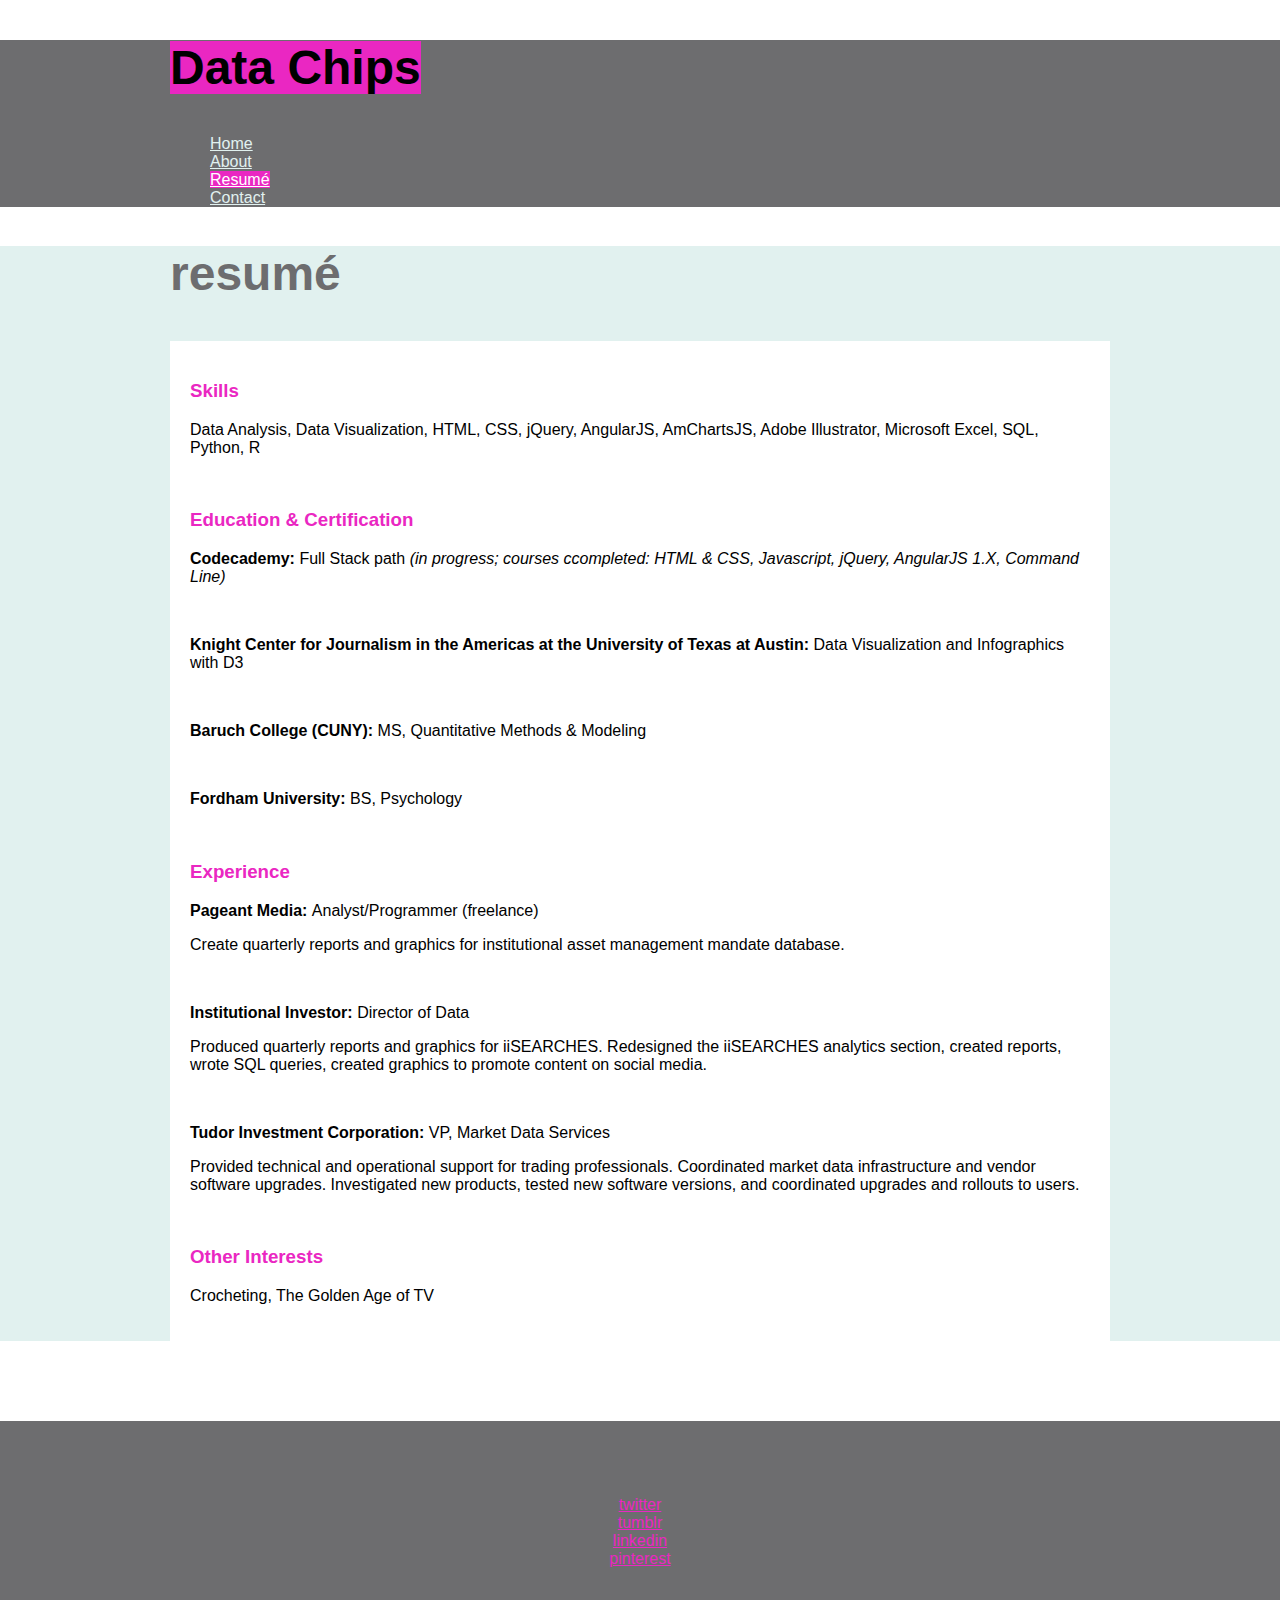
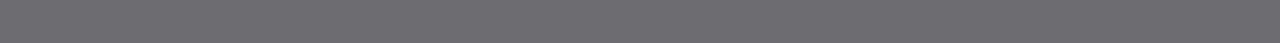
<file: resume.html>
<!doctype html>
<html>
  <head>
  <title>Data Chips - Resume</title>
    <link rel="stylesheet" href="https://s3.amazonaws.com/codecademy-content/courses/ltp/css/bootstrap.css">
    <link href='https://fonts.googleapis.com/css?family=Arvo:400,700' rel='stylesheet' type='text/css'>
    <link rel="stylesheet" href="style.css">
    <script src="http://ajax.googleapis.com/ajax/libs/jquery/1.11.0/jquery.min.js">
    </script>
    

    <script type="text/javascript" src="script.js"></script>
  </head>
  <body>

    <div class="header">
      <div class="container">
        <div class="row">
          <div class="col-md-6">
            <h2 class="logo"><a href="/"><span> Data Chips</span></a></h2>
          </div>
            <div class="col-md-6">
            <ul class="nav nav-pills">
              <li> <a href="/">Home</a>   </li>
              <li><a href="about.html">About</a></li>
              <li class="active"><a href="resume.html">Resum&eacute;</a>   </li>
              <li><a href="contact.html">Contact </a></li>
            </ul>
            </div>
          </div>
        
      </div>
    </div>   


    <div class="section">
      <div class="container">
       
          <h2>resum&eacute;</h2>
          <div class="row">
            <div class="col-md-12">
              <h3 class="pink">Skills</h3>
              <p>Data Analysis, Data Visualization, HTML, CSS, jQuery, AngularJS, AmChartsJS, Adobe Illustrator, Microsoft Excel, SQL, Python, R</p><br/>
              <h3>Education &#38; Certification</h3>
              <p><strong>Codecademy: </strong>Full Stack path <em>(in progress; courses ccompleted: HTML &#38; CSS, Javascript, jQuery, AngularJS 1.X, Command Line)</em><p><br/>
              <p><strong>Knight Center for Journalism in the Americas at the University of Texas at Austin: </strong>Data Visualization and Infographics with D3<p><br/>
              <p><strong>Baruch College (CUNY): </strong>MS, Quantitative Methods &#38; Modeling</p><br/>
              <p><strong>Fordham University: </strong>BS, Psychology</p><br/>
              <h3>Experience</h3>
              <p><strong>Pageant Media: </strong>Analyst/Programmer (freelance)</p>
              <p>Create quarterly reports and graphics for institutional asset management mandate database.</p><br/>
              <p><strong>Institutional Investor: </strong>Director of Data</p>
              <p>Produced quarterly reports and graphics for iiSEARCHES. Redesigned the iiSEARCHES analytics section, created reports, wrote SQL queries, created graphics to promote content on social media.</p><br/>
              <p><strong>Tudor Investment Corporation: </strong>VP, Market Data Services</p>
              <p>Provided technical and operational support for trading professionals. Coordinated market data infrastructure and vendor software upgrades. Investigated new products, tested new software versions, and coordinated upgrades and rollouts to users. </p><br/>
              <h3>Other Interests</h3>
              <p>Crocheting, The Golden Age of TV</p>
              
              </div>
            </div>
        
      </div>
    </div>

        <div class="footer">
      <div class="container">
        <div class="row">
          <div class="col-md-3">
            <a href="https://twitter.com/katiesegreti">twitter</a>
          </div>
          <div class="col-md-3">
            <a href="http://data-chips.tumblr.com">tumblr</a>
          </div>
          <div class="col-md-3">
            <a href="https://www.linkedin.com/in/katie-segreti-28350513">linkedin</a>
          </div>
          <div class="col-md-3">
            <a href="https://www.pinterest.com/diggityk/">pinterest</a>
          </div>
        </div>
      </div>
    </div>
    <script>
  (function(i,s,o,g,r,a,m){i['GoogleAnalyticsObject']=r;i[r]=i[r]||function(){
  (i[r].q=i[r].q||[]).push(arguments)},i[r].l=1*new Date();a=s.createElement(o),
  m=s.getElementsByTagName(o)[0];a.async=1;a.src=g;m.parentNode.insertBefore(a,m)
  })(window,document,'script','https://www.google-analytics.com/analytics.js','ga');

  ga('create', 'UA-78679780-2', 'auto');
  ga('send', 'pageview');

</script>
  </body>
</html>
</file>
<file: style.css>
/* colors: grey: #6D6D6F light green: #e1f1ef pink: #ea27c2 ; yellow: #FFFF1A; */


html, body {
  margin: 0;
  padding: 0;
  font-family: 'Verdana', sans-serif;
  font-size: 16px;
}



.container {
  max-width: 940px;
  margin: 0 auto;
}

h2 {
  font-size: 3em;
  color: #6D6D6F;
}

h2 span {
  background-color: #FFFF66;
}

h2 a,
h2 a:visited {
  text-decoration: none;
  color: black;
}

h2 a:hover {
  background-color: #FF8860;
  text-decoration: none;
  color: black;

}


ul {
  list-style-type: none;
}

/* Header */
.header {
  padding-bottom: 0px;  
  background-color: #6D6D6F;

}




.header h2 span {
  background-color: #ea27c2;

}



.header h2 a:hover {
  background-color: #FF8860;
  color: #E1F1EF;
  } 



.nav-pills li a {
  color: #E1F1EF;
  
  margin-top: 30px;
 
}

.nav-pills li.active a,
.nav-pills li.active a:hover {

  background-color:#ea27c2;
  color:#fff;
}

.section .btn:hover,
.nav-pills li a:hover {
  background-color: #FFFF1A;
  color: black;

}

/* Jumbotron */
.jumbotron {
  height: 100px;
  color: white;
    background: url(images/jumbotron4.jpg) repeat ;
  -webkit-background-size: cover;
  -moz-background-size: cover;
  -o-background-size: cover;
  background-size: cover;
  margin-bottom: 0;
  text-align: center;
}

.jumbotron h1 {
  text-align: right;
  font-size: 82px;
  margin: 2px 2px 2px 2px;
  padding-left: 100px;
  color: #E1F1EF;
}

/* Banner */
.banner, .supporting {
  text-align: center;
  
  padding-bottom: 10px;
}

.banner {
  background-color: #ea27c2;
  height: 80px; 
  color: #fff;
}

.banner h2 {
  margin-top: 10px;
  margin-bottom: 5px;
  color: #ffff1a;
}
.banner .btn {
  margin-top: 15px;
}
}.multiColumn {
    -moz-column-count: 3;
    -moz-column-gap: 20px;
    -webkit-column-count: 3;
    -webkit-column-gap: 20px;
    column-count: 3;
    column-gap: 20px;
  }
.tvList {

    padding: 10px 5px;
}

.tvList li a {
  color: white;
  background-color: #6D6D6F;
  float: left;
  padding: 2px 30px;
  margin: 0px 1px 10px 1px;
  text-decoration: none;
 
}

.tvList li.active a,
.tvList li a:hover,
.tvList li.active a:hover {
  background-color:#ea27c2;
  color:#fff;
}

.highlight {
  color: #ea27c2;
}



.multiColumn {
    -moz-column-count: 3;
    -moz-column-gap: 20px;
    -webkit-column-count: 3;
    -webkit-column-gap: 20px;
    column-count: 3;
    column-gap: 20px;
  }

.multiColumn2 {
    -moz-column-count: 2;
    -webkit-column-count: 2;
    column-count: 2;
    -webkit-column-width: 400px;
     -moz-column-width: 400px;
          column-width: 400px;
}




.chartList li a {
  color: #ea27c2;
  float: left;
  padding: 2px 30px;
  margin: 0px 15px -5px 1px;
  text-decoration: none;
}



.chartList li.active a,
.chartList li.active a:hover {
  background-color:#ea27c2;
  color:#fff;
}
.chartList li a:hover {
  background-color: #FFFF1A;
  color: black;

}

.section .row {
  background-color: white;
  color: black;
  padding: 20px;
  margin-bottom: 80px;
}


.section {
background-color: #e1f1ef;

}

.section h3 {
  color: #6D6D6F;
  font-weight: bold;
}


.section img {
  margin-top: 20px;
  padding-left: 0px;
  border: 1px solid black ;  
}




/* Media Queries */
@media (max-width: 680px) {
  .header h1 {
    margin-bottom: 20px;
    text-align: center;
  }
  .nav {
    float: none;
    margin: 0 auto;
  }
  .banner {
    height: 220px;
  }

  .nav-pills li:first-child a  {
    margin-left: 0;
  }
}

.btn {
  background-color: #6D6D6F;
  color: white;
  border: none;
  padding: 10px 25px;
  font-size: 18px;
  display: none;
  
  
}



.page-header {
  text-align: center;
}

.page-header .row h3 {
  color: red;
  font-size: 20px;
  
}

.page-header ul {
  list-style-type: none;
  padding: 0
}



.footer {
  background-color: #6D6D6F;
  padding: 75px;
  text-align: center;

}

.footer  a {
  color: #ea27c2;
}



.highlight1 {
  border: 1px solid #FFFF1A;
}




.section .col-md-12 h3 {
  color: #ea27c2;
  font-weight: bold;
}

.tagline h3:hover {
  color: #ea27c2;
}

.hidden {
  display: none;
}

.chart {
  width   : 100%;
  height    : 400px;
  font-size : 11px;
  padding: 0px;
  margin-bottom: 30px;
}
.chartLong {
  width   : 100%;
  height    : 275px;
  font-size : 11px;
  padding: 0px;
  margin-bottom: 30px;
}


.chartbox {
  border: 1px solid lightgrey;
}

.chartHeader {
 
}

.chartcontainer {
  max-width: 1300px;
  margin: 0 auto;
  padding-bottom: 20px;
}

table {
    border-collapse: collapse;
    width: 100%;
    border: 1px solid lightgrey;
}

td {
    text-align: center;
    padding: 8px;
    border: 1px solid lightgrey;
}



.leftcol {
  text-align: left;
}

tr:nth-child(even){background-color: #f2f2f2}

tr:hover {
  background-color: #ffffcc;
}

th {
    background-color: #68B7DC;
    margin-left: 10px;
    border: 1px solid lightgrey;
}

.mgrtable {
  margin-left: 10px;
}

.reportsection {
  padding-bottom: 30px;
}

.hicontainer {
  
  margin: 0 auto;
  padding-bottom: 20px;
  padding-top: 20px;
  background-color: #f0f5f5;
  height: 1000px;
}

.circlez:nth-child(even) {
  background-color: #ffff00;
  float: right;
  height: 200px;
  width: 200px;
  margin-right: 20px;
}
.circlez:nth-child(odd) {
  background-color: #ff3399;
  float: left;
  height: 300px;
  width: 300px;
  margin-left: 20px;
  margin-top: 20px;
}
.circlez {
  border-radius: 50%;
  
  text-align: center;
  margin-bottom: 10px;
 }
.c1 {
  height: 50px;
}

.hello {
  padding: 15px;
  margin-top: 20px;
  font-size: 35px;
}

.hiAll {
   padding: 10px;
}


svg {
        background-color: none;
        margin-left: 5px;
        margin-top: 5px;
      }
.ghost {
  fill: black; 
}
.btn1, .btn2 {
  background-color: #ff0066;
  color: #ebebf1;
  border: none;
  border-radius: 20px;
  padding: 10px 10px;
  font-size: 15px;
  text-decoration: none;
  margin-left: 0px;
}
.btn2 {
  display: none;
}
.btn1:hover, .btn2:hover {
  background-color: #00ccff;
}
.graphic {
  font-family: 'Helvetica', sans-serif;
  font-size: 30px;
  margin-bottom: 5px;
  margin-left: 10px;
}
.clicked {
  background-color: #bfbfbf;
}
.clicked:hover {
  background-color: #bfbfbf;
}
.dashed {
  stroke-dasharray: "10,10" d="M5 40 l215 0";
}
</file>
